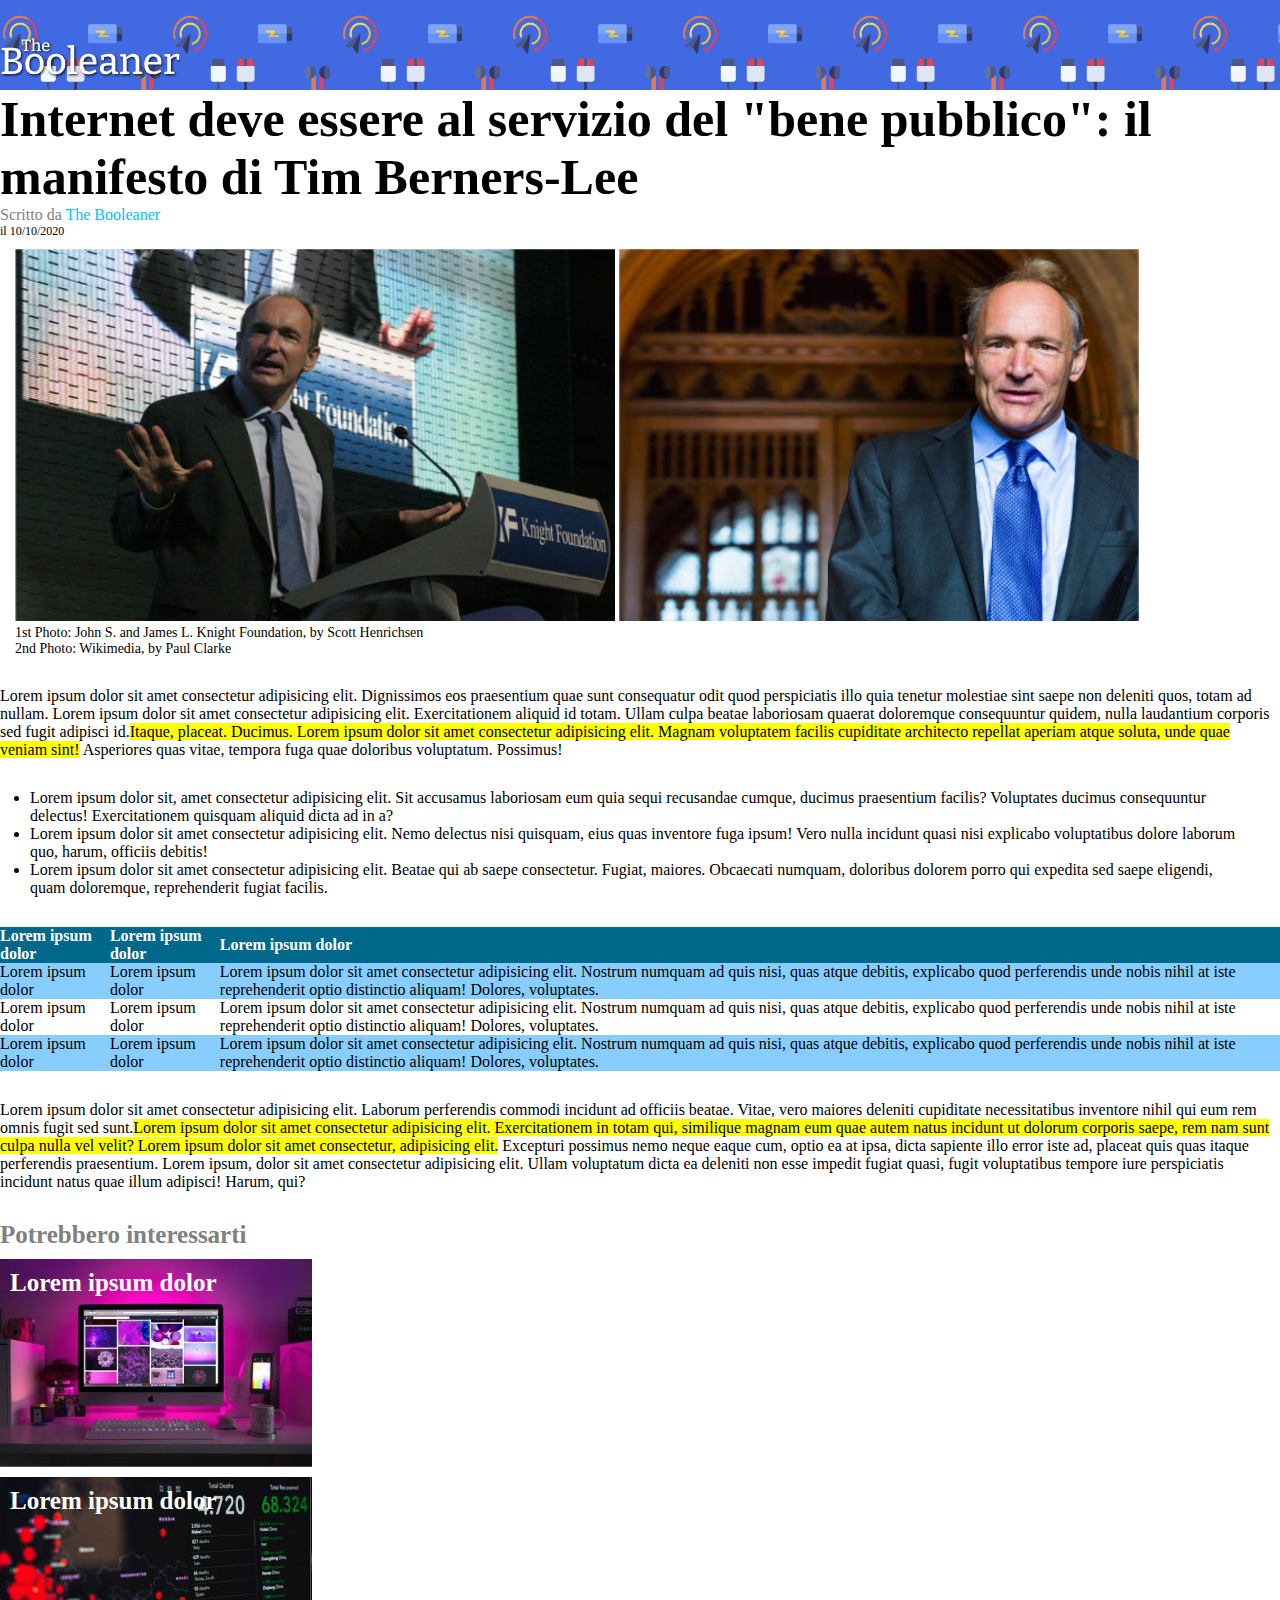
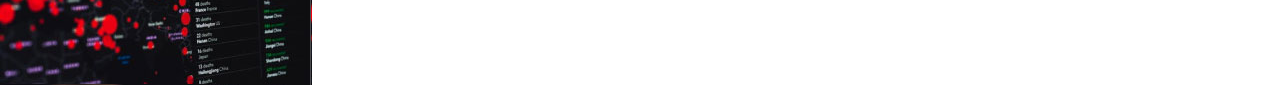
<file: index.html>
<!DOCTYPE html>
<html lang="it">
<head>
    <meta charset="UTF-8">
    <meta http-equiv="X-UA-Compatible" content="IE=edge">
    <meta name="viewport" content="width=device-width, initial-scale=1.0">
    <title>pagina giornale</title>
    <link rel="stylesheet" href="css/style.css">
</head>
<body>
    <header>
        <!-- intestazione pagine e logo -->
        <div class="container">
            <img src="img/logo.svg" alt="logo" id="logo">
        </div>
        <!-- /intestazione pagina e logo -->
    </header>
    
    <main>
        <section class="sezione1">
            <!-- titolo -->
            <h1>Internet deve essere al servizio del "bene pubblico": il manifesto di Tim Berners-Lee</h1>
            <div class="scritta">Scritto da <font color="#00BFFF">The Booleaner</font></div>
            <div id="data">il 10/10/2020</div>
            <!-- foto -->
            <img class="foto1" src="img/tim-1.jpg" alt="photo by Scott Henrichsen">
            <img class="foto2" src="img/tim-2.jpg" alt="photo by Paul Clarke">
            <div class="autori-foto">1st Photo: John S. and James L. Knight Foundation, by Scott Henrichsen</div>
            <div class="autori-foto"> 2nd Photo: Wikimedia, by Paul Clarke</div>
        </section>

        <section class="sezione2">
            <!-- paragrafo -->
            <div>
                <p>Lorem ipsum dolor sit amet consectetur adipisicing elit. Dignissimos eos praesentium quae sunt consequatur odit quod perspiciatis illo quia tenetur molestiae sint saepe non deleniti quos, totam ad nullam. Lorem ipsum dolor sit amet consectetur adipisicing elit. Exercitationem aliquid id totam. Ullam culpa beatae laboriosam quaerat doloremque consequuntur quidem, nulla laudantium corporis sed fugit adipisci id.<mark>Itaque, placeat. Ducimus. Lorem ipsum dolor sit amet consectetur adipisicing elit. Magnam voluptatem facilis cupiditate architecto repellat aperiam atque soluta, unde quae veniam sint!</mark> Asperiores quas vitae, tempora fuga quae doloribus voluptatum. Possimus!</p>
            </div>
        </section>


        <section class="sezione3">
            <!-- lista non ordinata -->
            <ul>
                <li>Lorem ipsum dolor sit, amet consectetur adipisicing elit. Sit accusamus laboriosam eum quia sequi recusandae cumque, ducimus praesentium facilis? Voluptates ducimus consequuntur delectus! Exercitationem quisquam aliquid dicta ad in a?</li>
                <li>Lorem ipsum dolor sit amet consectetur adipisicing elit. Nemo delectus nisi quisquam, eius quas inventore fuga ipsum! Vero nulla incidunt quasi nisi explicabo voluptatibus dolore laborum quo, harum, officiis debitis!</li>
                <li>Lorem ipsum dolor sit amet consectetur adipisicing elit. Beatae qui ab saepe consectetur. Fugiat, maiores. Obcaecati numquam, doloribus dolorem porro qui expedita sed saepe eligendi, quam doloremque, reprehenderit fugiat facilis.</li>
            </ul>
        </section>

        <section class="sezione4">
            <!-- tabella -->
            <table>
                <thead>
                    <tr>
                        <th>Lorem ipsum dolor</th>
                        <th>Lorem ipsum dolor</th>
                        <th colspan="2">Lorem ipsum dolor</th>
                    </tr>
                </thead>
                <tbody>
                    <tr>
                        <td class="riga1">Lorem ipsum dolor</td>
                        <td class="riga1">Lorem ipsum dolor</td>
                        <td class="riga1">Lorem ipsum dolor sit amet consectetur adipisicing elit. Nostrum numquam ad quis nisi, quas atque debitis, explicabo quod perferendis unde nobis nihil at iste reprehenderit optio distinctio aliquam! Dolores, voluptates.</td>
                    </tr>
                    <tr>
                        <td>Lorem ipsum dolor</td>
                        <td>Lorem ipsum dolor</td>
                        <td>Lorem ipsum dolor sit amet consectetur adipisicing elit. Nostrum numquam ad quis nisi, quas atque debitis, explicabo quod perferendis unde nobis nihil at iste reprehenderit optio distinctio aliquam! Dolores, voluptates.</td>
                    </tr>
                    <tr>
                        <td class="riga1">Lorem ipsum dolor</td>
                        <td class="riga1">Lorem ipsum dolor</td>
                        <td class="riga1">Lorem ipsum dolor sit amet consectetur adipisicing elit. Nostrum numquam ad quis nisi, quas atque debitis, explicabo quod perferendis unde nobis nihil at iste reprehenderit optio distinctio aliquam! Dolores, voluptates.</td>
                    </tr>
                </tbody>
            </table>
        </section>

        <section class="sezione5">
            <!-- paragrafo -->
            <p>Lorem ipsum dolor sit amet consectetur adipisicing elit. Laborum perferendis commodi incidunt ad officiis beatae. Vitae, vero maiores deleniti cupiditate necessitatibus inventore nihil qui eum rem omnis fugit sed sunt.<mark>Lorem ipsum dolor sit amet consectetur adipisicing elit. Exercitationem in totam qui, similique magnam eum quae autem natus incidunt ut dolorum corporis saepe, rem nam sunt culpa nulla vel velit? Lorem ipsum dolor sit amet consectetur, adipisicing elit.</mark> Excepturi possimus nemo neque eaque cum, optio ea at ipsa, dicta sapiente illo error iste ad, placeat quis quas itaque perferendis praesentium. Lorem ipsum, dolor sit amet consectetur adipisicing elit. Ullam voluptatum dicta ea deleniti non esse impedit fugiat quasi, fugit voluptatibus tempore iure perspiciatis incidunt natus quae illum adipisci! Harum, qui?</p>
        </section>

        <section class="sezione6">
            <h5>Potrebbero interessarti</h5>
            <div class="container2">
                <h4>Lorem ipsum dolor</h4>
            </div>

            <div class="container3">
                <h4>Lorem ipsum dolor</h4>
            </div>
        </section>


        


    </main>
</body>
</html>
</file>
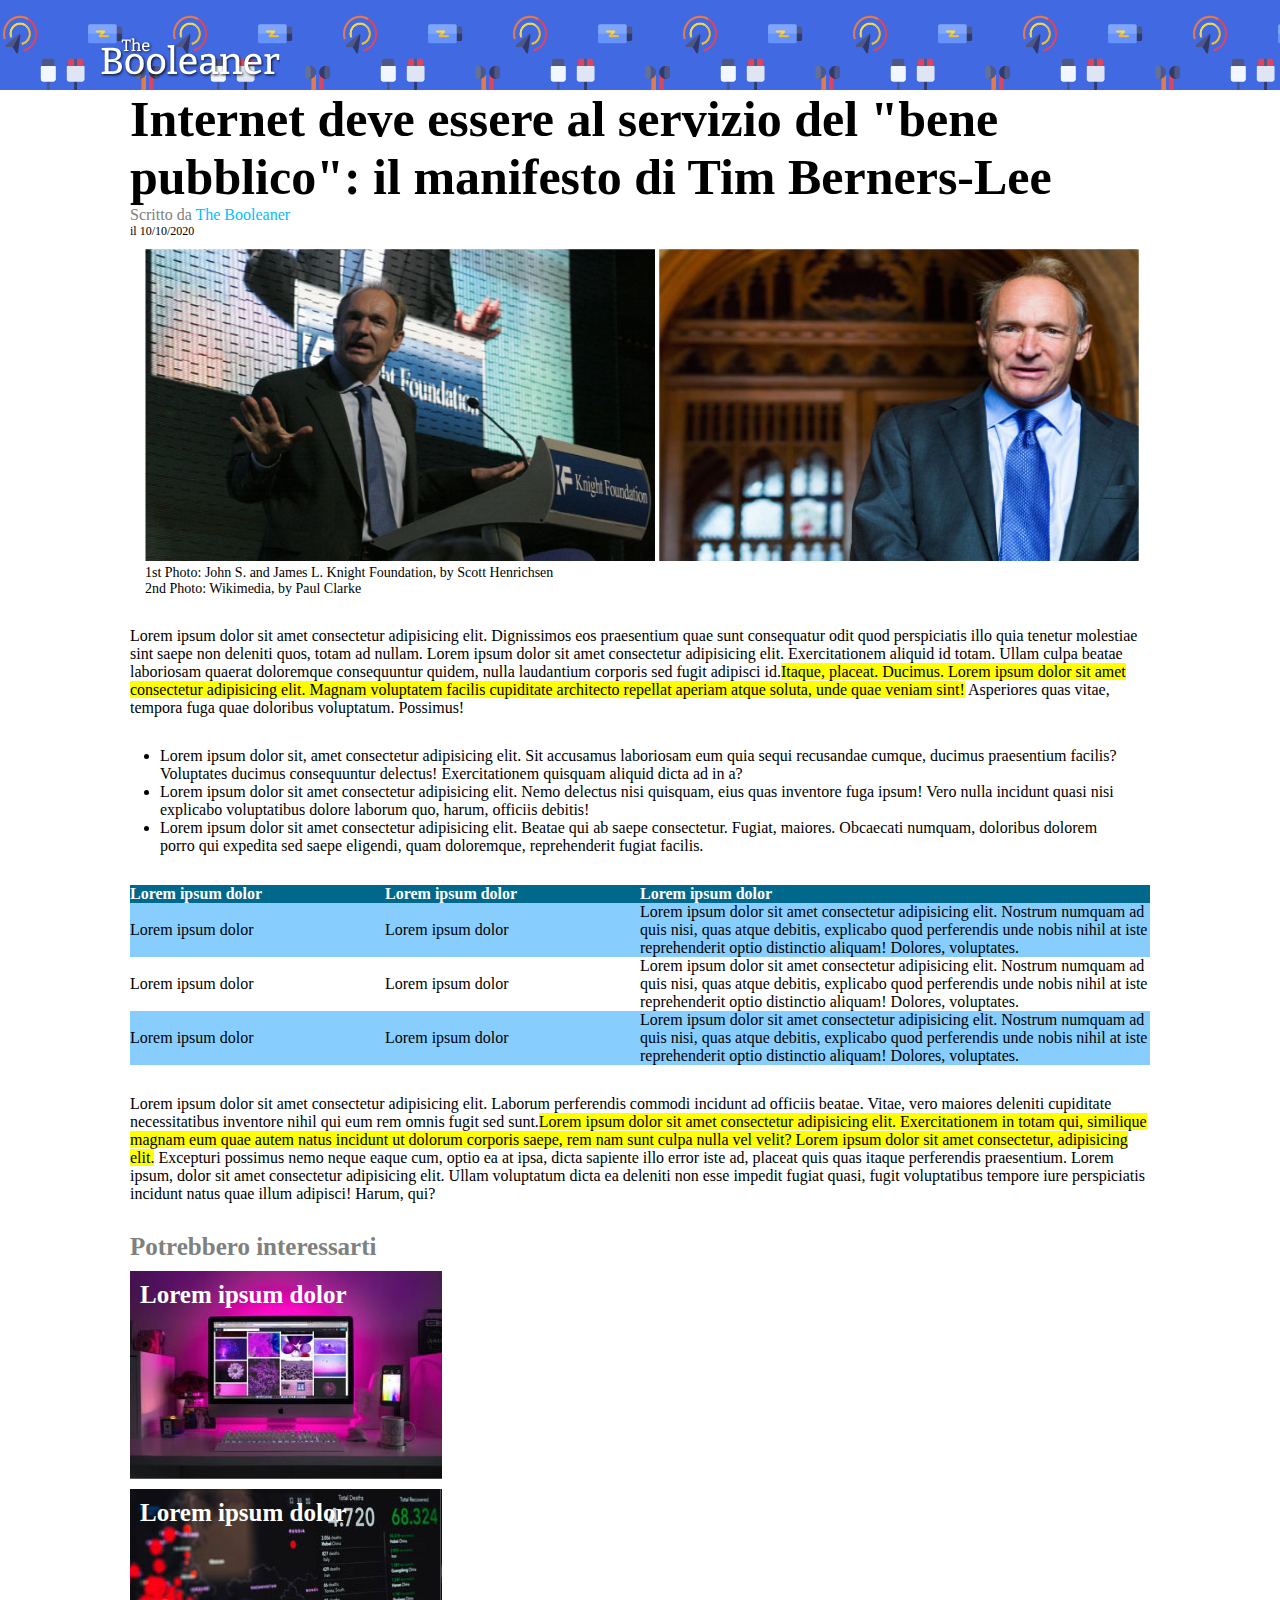
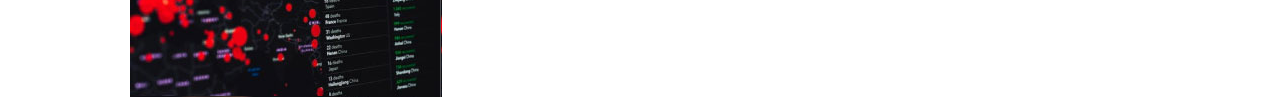
<file: Bonus/index.html>
<!DOCTYPE html>
<html lang="it">
<head>
    <meta charset="UTF-8">
    <meta http-equiv="X-UA-Compatible" content="IE=edge">
    <meta name="viewport" content="width=device-width, initial-scale=1.0">
    <title>pagina giornale</title>
    <link rel="stylesheet" href="css/style.css">
</head>
<body>
    <header>
        <!-- intestazione pagine e logo -->
        <div class="container">
            <img src="../img/logo.svg" alt="logo" id="logo">
        </div>
        <!-- /intestazione pagina e logo -->
    </header>
    
    <main>
        <section class="sezione1">
            <!-- titolo -->
            <h1>Internet deve essere al servizio del "bene pubblico": il manifesto di Tim Berners-Lee</h1>
            <div class="scritta">Scritto da <font color="#00BFFF">The Booleaner</font></div>
            <div id="data">il 10/10/2020</div>
            <!-- foto -->
            <img class="foto1" src="../img/tim-1.jpg" alt="photo by Scott Henrichsen">
            <img class="foto2" src="../img/tim-2.jpg" alt="photo by Paul Clarke">
            <div class="autori-foto">1st Photo: John S. and James L. Knight Foundation, by Scott Henrichsen</div>
            <div class="autori-foto"> 2nd Photo: Wikimedia, by Paul Clarke</div>
        </section>

        <section class="sezione2">
            <!-- paragrafo -->
            <div>
                <p>Lorem ipsum dolor sit amet consectetur adipisicing elit. Dignissimos eos praesentium quae sunt consequatur odit quod perspiciatis illo quia tenetur molestiae sint saepe non deleniti quos, totam ad nullam. Lorem ipsum dolor sit amet consectetur adipisicing elit. Exercitationem aliquid id totam. Ullam culpa beatae laboriosam quaerat doloremque consequuntur quidem, nulla laudantium corporis sed fugit adipisci id.<mark>Itaque, placeat. Ducimus. Lorem ipsum dolor sit amet consectetur adipisicing elit. Magnam voluptatem facilis cupiditate architecto repellat aperiam atque soluta, unde quae veniam sint!</mark> Asperiores quas vitae, tempora fuga quae doloribus voluptatum. Possimus!</p>
            </div>
        </section>


        <section class="sezione3">
            <!-- lista non ordinata -->
            <ul>
                <li>Lorem ipsum dolor sit, amet consectetur adipisicing elit. Sit accusamus laboriosam eum quia sequi recusandae cumque, ducimus praesentium facilis? Voluptates ducimus consequuntur delectus! Exercitationem quisquam aliquid dicta ad in a?</li>
                <li>Lorem ipsum dolor sit amet consectetur adipisicing elit. Nemo delectus nisi quisquam, eius quas inventore fuga ipsum! Vero nulla incidunt quasi nisi explicabo voluptatibus dolore laborum quo, harum, officiis debitis!</li>
                <li>Lorem ipsum dolor sit amet consectetur adipisicing elit. Beatae qui ab saepe consectetur. Fugiat, maiores. Obcaecati numquam, doloribus dolorem porro qui expedita sed saepe eligendi, quam doloremque, reprehenderit fugiat facilis.</li>
            </ul>
        </section>

        <section class="sezione4">
            <!-- tabella -->
            <table>
                <thead>
                    <tr>
                        <th>Lorem ipsum dolor</th>
                        <th>Lorem ipsum dolor</th>
                        <th id="half-width">Lorem ipsum dolor</th>
                    </tr>
                </thead>
                <tbody>
                    <tr>
                        <td class="riga1">Lorem ipsum dolor</td>
                        <td class="riga1">Lorem ipsum dolor</td>
                        <td class="riga1">Lorem ipsum dolor sit amet consectetur adipisicing elit. Nostrum numquam ad quis nisi, quas atque debitis, explicabo quod perferendis unde nobis nihil at iste reprehenderit optio distinctio aliquam! Dolores, voluptates.</td>
                    </tr>
                    <tr>
                        <td>Lorem ipsum dolor</td>
                        <td>Lorem ipsum dolor</td>
                        <td>Lorem ipsum dolor sit amet consectetur adipisicing elit. Nostrum numquam ad quis nisi, quas atque debitis, explicabo quod perferendis unde nobis nihil at iste reprehenderit optio distinctio aliquam! Dolores, voluptates.</td>
                    </tr>
                    <tr>
                        <td class="riga1">Lorem ipsum dolor</td>
                        <td class="riga1">Lorem ipsum dolor</td>
                        <td class="riga1">Lorem ipsum dolor sit amet consectetur adipisicing elit. Nostrum numquam ad quis nisi, quas atque debitis, explicabo quod perferendis unde nobis nihil at iste reprehenderit optio distinctio aliquam! Dolores, voluptates.</td>
                    </tr>
                </tbody>
            </table>
        </section>

        <section class="sezione5">
            <!-- paragrafo -->
            <p>Lorem ipsum dolor sit amet consectetur adipisicing elit. Laborum perferendis commodi incidunt ad officiis beatae. Vitae, vero maiores deleniti cupiditate necessitatibus inventore nihil qui eum rem omnis fugit sed sunt.<mark>Lorem ipsum dolor sit amet consectetur adipisicing elit. Exercitationem in totam qui, similique magnam eum quae autem natus incidunt ut dolorum corporis saepe, rem nam sunt culpa nulla vel velit? Lorem ipsum dolor sit amet consectetur, adipisicing elit.</mark> Excepturi possimus nemo neque eaque cum, optio ea at ipsa, dicta sapiente illo error iste ad, placeat quis quas itaque perferendis praesentium. Lorem ipsum, dolor sit amet consectetur adipisicing elit. Ullam voluptatum dicta ea deleniti non esse impedit fugiat quasi, fugit voluptatibus tempore iure perspiciatis incidunt natus quae illum adipisci! Harum, qui?</p>
        </section>

        <section class="sezione6">
            <h5>Potrebbero interessarti</h5>
            <div class="container2">
                <h4>Lorem ipsum dolor</h4>
            </div>

            <div class="container3">
                <h4>Lorem ipsum dolor</h4>
            </div>
        </section>


        


    </main>
</body>
</html>
</file>
<file: css/style.css>
*{
    margin: 0px;
    padding: 0px;
    box-sizing: border-box;
}

header{
    background-color: rgb(65, 105, 225);
}
.container{
    height: 90px;
    width: 100%;
    background-image: url(../img/pattern.png);
    background-size: contain;
    background-size: 340px 180px;
}

#logo{
    height: 100px;
    width: 180px;
    margin-top: 10px;
}

main section h1{
    font-size: 50px;
}

#data{
    font-size: 12px;
}

.sezione1 .scritta{
    color: grey;
}

.foto1{
    margin-left: 15px;
    height: 372px;
    width: 600px;
    margin-top: 10px;
}

.foto2{
    height: 372px;
    width: 520px;
    margin-top: 10px;
}

.autori-foto{
    color: black;
    margin-left: 15px;
    font-size: 14px;
}

.sezione2{
    margin-top: 30px;
}

.sezione3{
    margin: 30px;
}

.sezione4 table {
    width: 100%;
    text-align: left;
    border-collapse: collapse;
}


.sezione4 thead{
    background-color: #00688B;
    color: white;
    
}

.riga1{
    background-color: #87CEFF;
}

.sezione5{
    margin-top: 30px;
}

.sezione6{
    margin-top: 30px;
}
.sezione6 h5{
    color: grey;
    font-size: 25px;
}

.container2{
    width: 312px;
    height: 208px;
    margin-top: 10px;
    margin-bottom: 10px;
    background-image: url(../img/monitor.jpg);
}

.container2 h4{
    color: white;
    position: relative;
    top: 10px;
    left: 10px;
    font-size: 25px;
}

.container3{
    width: 312px;
    height: 208px;
    margin-top: 10px;
    background-image: url(../img/graph.jpg);
}

.container3 h4{
    color: white;
    position: relative;
    top: 10px;
    left: 10px;
    font-size: 25px;
}
</file>
<file: Bonus/css/style.css>
*{
    margin: 0;
    padding: 0;
    box-sizing: border-box;
}

header{
    background-color: rgb(65, 105, 225);
}
.container{
    height: 90px;
    width: 100%;
    background-image: url(../../img/pattern.png);
    background-size: contain;
    background-size: 340px 180px;
}

#logo{
    height: 100px;
    width: 180px;
    margin-top: 10px;
    margin-left: 100px;
}

main{
    margin-left: 130px;
    margin-right: 130px;
}

main section h1{
    font-size: 50px;
}

#data{
    font-size: 12px;
}

.sezione1 .scritta{
    color: grey;
}

.foto1{
    margin-left: 15px;
    height: 312px;
    width: 510px;
    margin-top: 10px;
}

.foto2{
    height: 312px;
    width: 480px;
    margin-top: 10px;
}

.autori-foto{
    color: black;
    margin-left: 15px;
    font-size: 14px;
}

.sezione2{
    margin-top: 30px;
}

.sezione3{
    margin: 30px;
}

.sezione4 table {
    width: 100%;
    text-align: left;
    border-collapse: collapse;
}


.sezione4 thead{
    background-color: #00688B;
    color: white;
    
}

#half-width{
    width: 50%;
}

.riga1{
    background-color: #87CEFF;
}

.sezione5{
    margin-top: 30px;
}

.sezione6{
    margin-top: 30px;
}
.sezione6 h5{
    color: grey;
    font-size: 25px;
}

.container2{
    width: 312px;
    height: 208px;
    margin-top: 10px;
    margin-bottom: 10px;
    background-image: url(../../img/monitor.jpg);
}

.container2 h4{
    color: white;
    position: relative;
    top: 10px;
    left: 10px;
    font-size: 25px;
}

.container3{
    width: 312px;
    height: 208px;
    margin-top: 10px;
    background-image: url(../../img/graph.jpg);
}

.container3 h4{
    color: white;
    position: relative;
    top: 10px;
    left: 10px;
    font-size: 25px;
}
</file>
